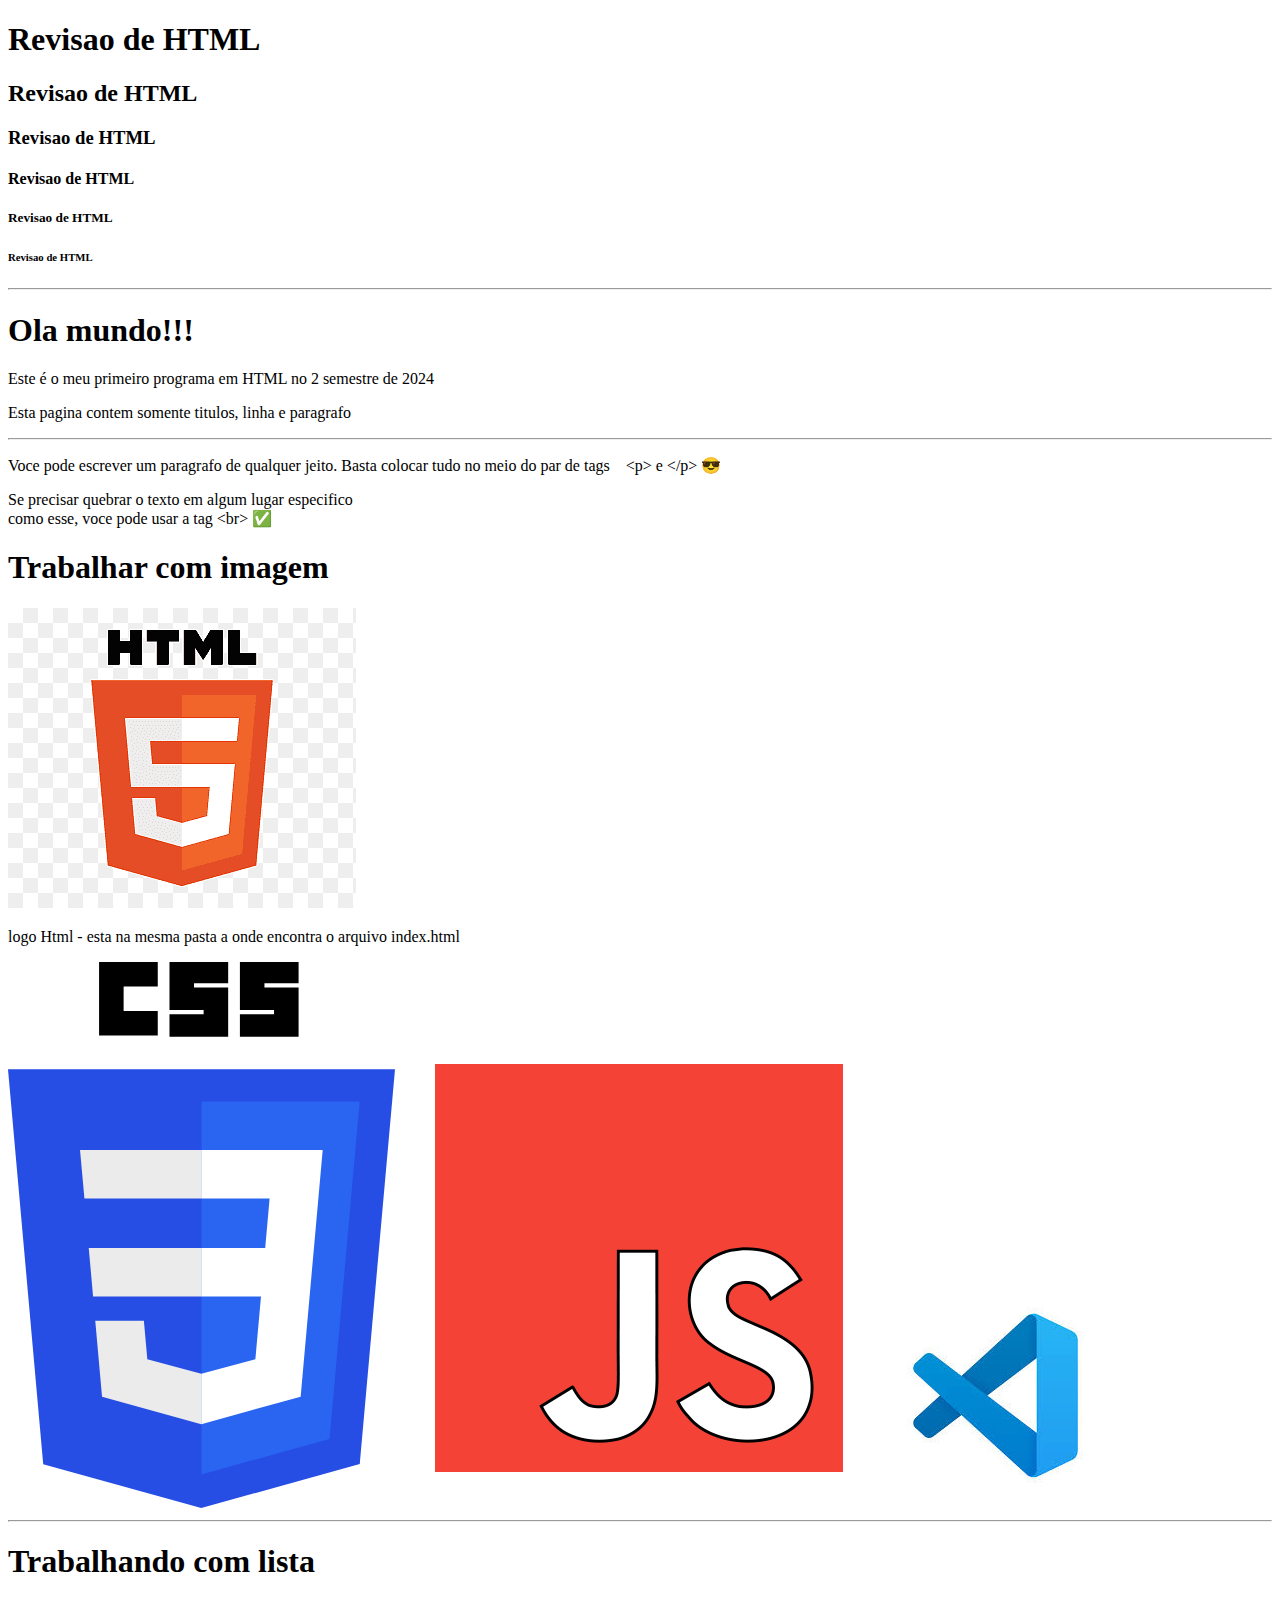
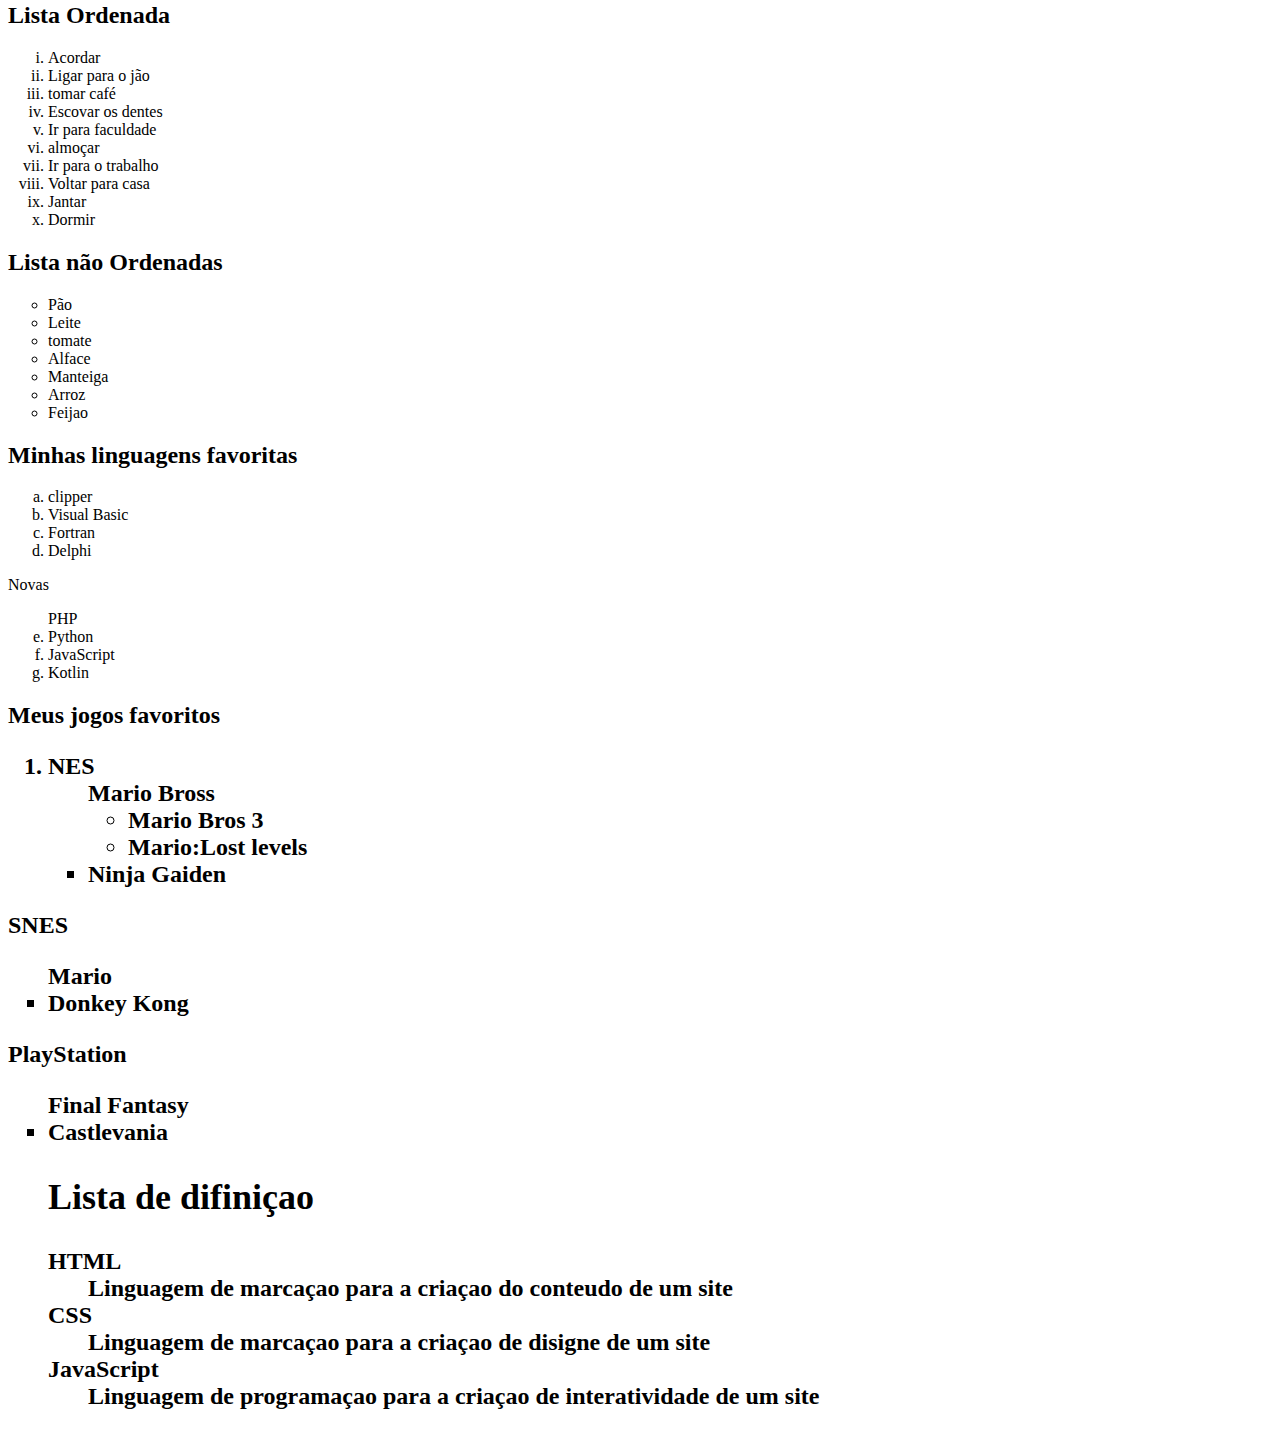
<file: index.html>
<!DOCTYPE html>
<html lang="pt-br">
<head>
    <meta charset="UTF-8">
    <meta name="viewport" content="width=device-width, initial-scale=1.0">
    <link rel="shortcut icon" href="Imagem/favicon.ico" type="image/x-icon">
    <title>Revisao HTML</title>
</head>
<body>
    <h1>Revisao de HTML</h1>
    <h2>Revisao de HTML</h2>
    <h3>Revisao de HTML</h3>
    <h4>Revisao de HTML</h4>
    <h5>Revisao de HTML</h5>
    <h6>Revisao de HTML</h6>
    <hr>

    <h1>Ola mundo!!!</h1>
    <p>Este é o meu primeiro programa em HTML no 2 semestre de 2024</p>
    <p>Esta pagina contem somente titulos, linha e paragrafo</p>
    <hr>
    <p>Voce pode escrever um paragrafo de qualquer jeito. Basta colocar tudo no meio do par de tags &nbsp;&nbsp;&nbsp;&lt;p&gt; e &lt;/p&gt; &#128526
    </p>
    <!--&nbsp; = caracter de espaço-->
    <!-- https://www.w3schools.com/charsets/ref_utf_basic_latin.asp = pagina que contem os caracteres especiais-->

    <p>Se precisar quebrar o texto em algum lugar especifico <br> como esse,
        voce pode usar a tag &lt;br&gt; &#9989
    </p>
    <h1>Trabalhar com imagem </h1>
    <img src="logo html.png" alt="">
    <p>logo Html - esta na mesma pasta a onde encontra o arquivo index.html</p>
    <img src="Imagem/logo css3.svg" alt="logo do css3">
    <img src="Imagem/logo js.gif" alt="">
    <img src="[data-uri]" alt=""
    <br><br>
    <hr>
    <h1>Trabalhando com lista</h1>
    <h2>Lista Ordenada</h2>
    <ol type="i"> <!--1 A a T i --> 
    <li>Acordar</li>
    <li>Ligar para o jão</li>
    <li>tomar café</li>
    <li>Escovar os dentes</li>
    <li>Ir para faculdade</li>
    <li>almoçar</li>
    <li>Ir para o trabalho</li>
    <li>Voltar para casa</li>
    <li>Jantar</li>
    <li>Dormir</li>
</ol>
    <h2>Lista não Ordenadas</h2>
    <ul type="circle"> <!--Lista Não Ordenadas <ul>- tipo: disc circle square-->
    <li>Pão</li>
    <li>Leite</li>
    <li>tomate</li>
    <li>Alface</li>
    <li>Manteiga</li>
    <li>Arroz</li>
    <li>Feijao</li>
    </ul>
    <h2>Minhas linguagens favoritas</h2>
    <ol type="a">
        <li>clipper</li>
        <li>Visual Basic</li>
        <li>Fortran</li>
        <li>Delphi</li>
    </ol>
    <li>Novas</li>
    <ol type="a" start="5"
   <li>PHP</li>
    <li>Python</li>
    <li>JavaScript</li>
    <li>Kotlin</li>
    </ol>
</ol>
<h2>Meus jogos favoritos</h>
<ol>
    <li>NES</li>
    <ul type="square"
    <li>Mario Bross</li>
    <ul type="circle">
        <li>Mario Bros 3</li>
        <li>Mario:Lost levels</li>
    </ul>
    <li>Ninja Gaiden</li>
    </ol>
    <li>SNES</li>
    <ul type="square"
    <li>Mario</li>
    <li>Donkey Kong</li>
</ul>
    <li>PlayStation</li>
    <ul type="square"
    <li>Final Fantasy</li>
    <li>Castlevania</li>
</ol>
<h2>Lista de difiniçao</h2>
<di>
    <dt>HTML</dt>
    <dd>Linguagem de marcaçao para a criaçao do conteudo de um site</dd>
    <dt>CSS</dt>
    <dd>Linguagem de marcaçao para a criaçao de disigne de um site</dd>
    <dt>JavaScript</dt>
    <dd>Linguagem de programaçao para a criaçao de interatividade de um site</dd>
</di>



    </body>
</body>
</html>
</file>
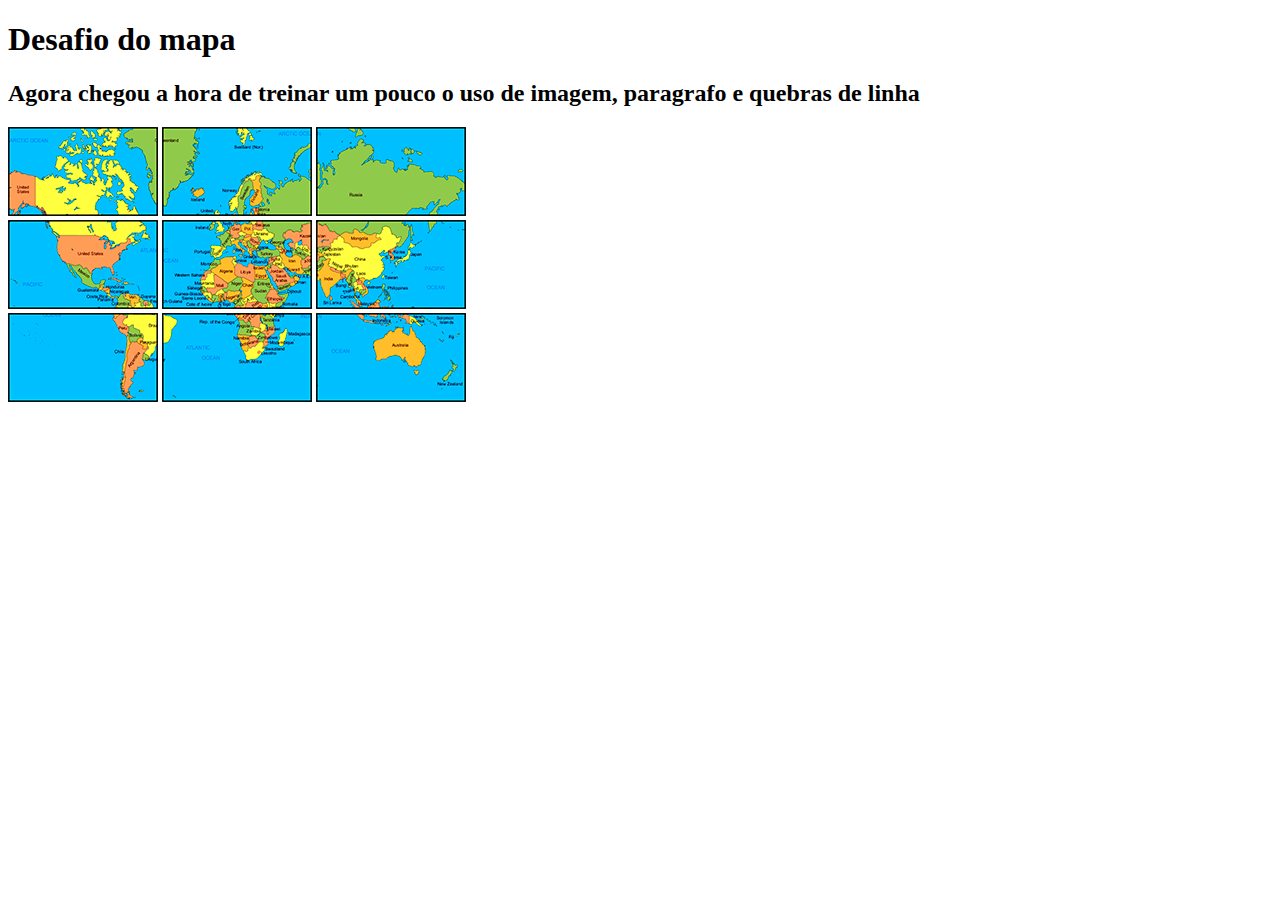
<file: desafio2/index.html>
<!DOCTYPE html>
<html lang="en">
<head>
    <meta charset="UTF-8">
    <meta name="viewport" content="width=device-width, initial-scale=1.0">
    <link rel="shortcut icon" href="[data-uri]" type="image/x-icon">
    <title>Desafio 2</title>
</head>
<body>
    <H1>Desafio do mapa</H1>
    <h2>Agora chegou a hora de treinar um pouco o uso de imagem, paragrafo e quebras de linha</h2>
    <img src="mapa03.png" alt="">
    <img src="mapa07.png" alt="">
    <img src="mapa05.png" alt="">
    <br>
    <img src="mapa09.png" alt="">
    <img src="mapa01.png" alt="">
    <img src="mapa08.png" alt="">
    <br>
    <img src="mapa06.png" alt="">
    <img src="mapa02.png" alt="">
    <img src="mapa04.png" alt="">
</body>
</html>
</file>
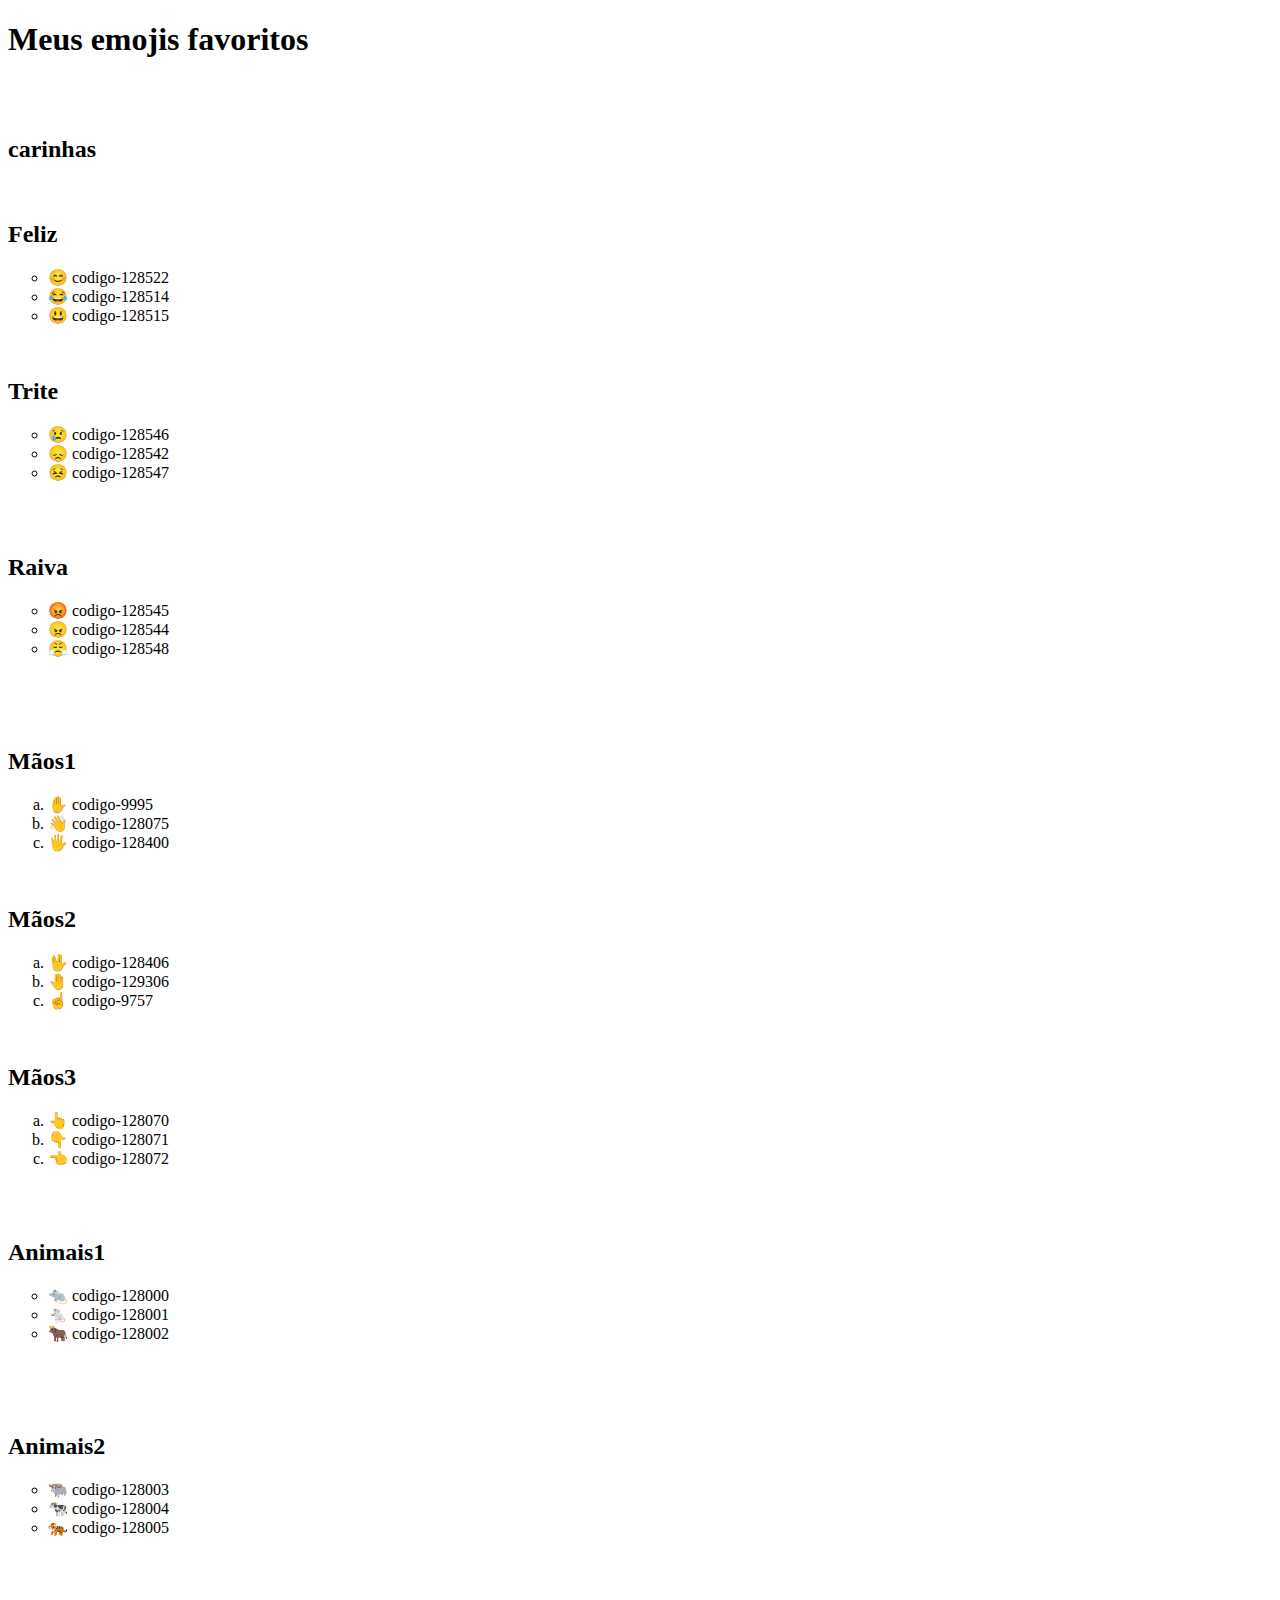
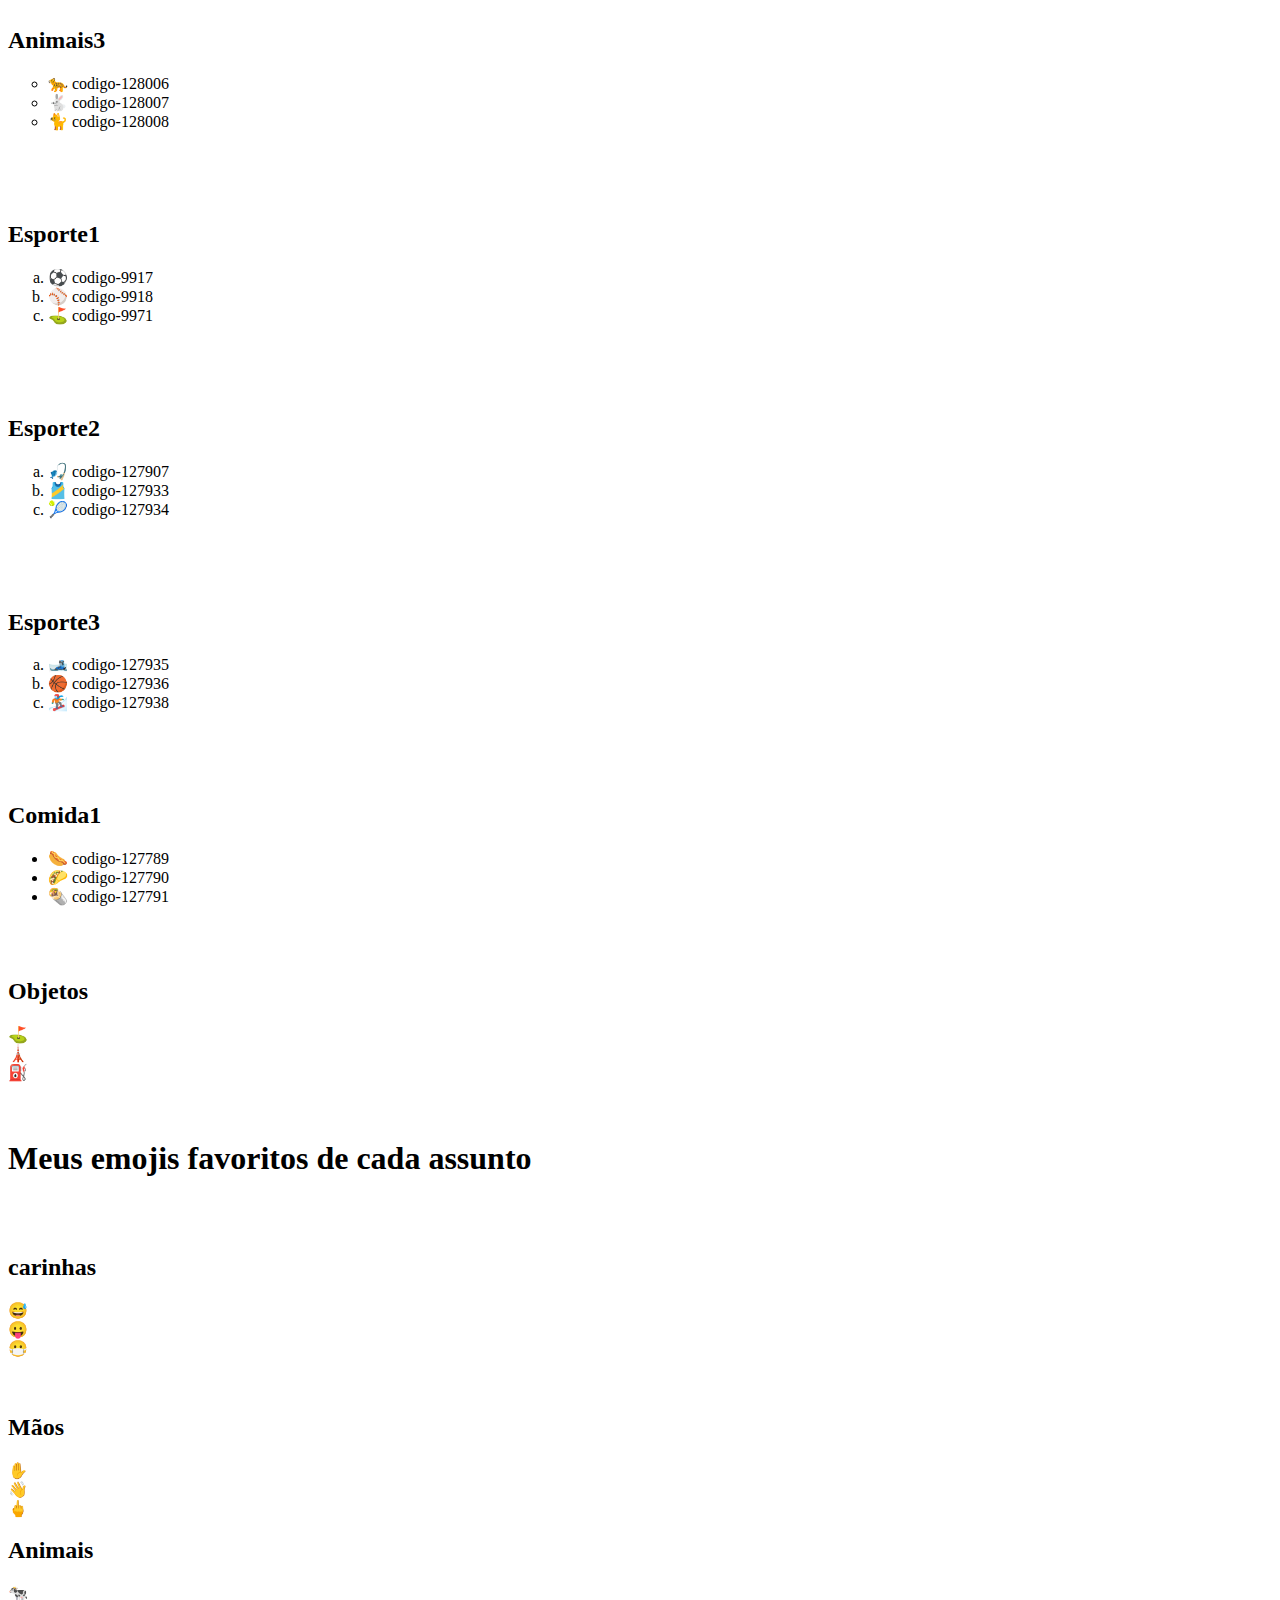
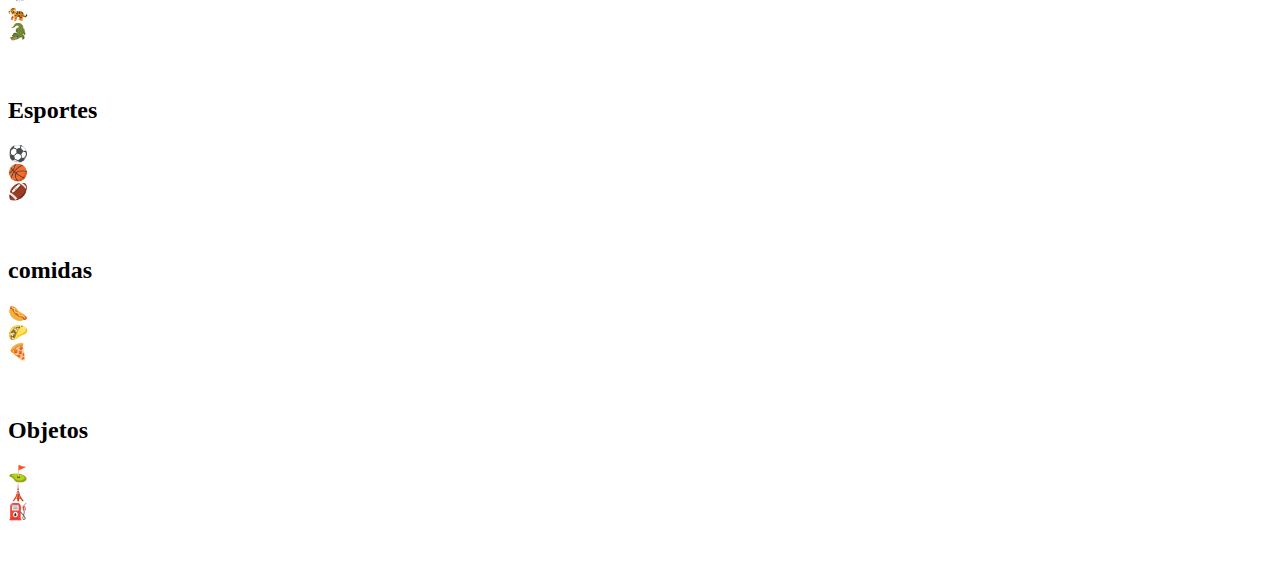
<file: Desafio3/index.html>
<!DOCTYPE html>
<html lang="en">
<head>
    <meta charset="UTF-8">
    <meta name="viewport" content="width=device-width, initial-scale=1.0">
    <title>Document</title>
</head>
<body>
    <h1>Meus emojis favoritos</h1>
    <br><br>
    <h2>carinhas</h2>
    <br>
    <h2>Feliz</h2>
    <ul type="circle">
    <li>&#128522; codigo-128522</li>
    <li>&#128514; codigo-128514</li>
    <li>&#128515; codigo-128515</li>
    </ul>
    <br><h2>Trite</h2>
    <ul type="circle">
    <li>&#128546; codigo-128546</li>
    <li>&#128542; codigo-128542</li>
    <li>&#128547; codigo-128547</li>
    </ul>
    <br>
    <br><h2>Raiva</h2>
    <ul type="circle">
    <li>&#128545; codigo-128545</li>
    <li>&#128544; codigo-128544</li>
    <li>&#128548; codigo-128548</li>
    </ul>
    <br><br>
    <br><h2>Mãos1</h2>
    <ol type="a">
    <li>&#9995; codigo-9995</li>
    <li>&#128075; codigo-128075</li>
    <li>&#128400; codigo-128400</li>
    </ol>
    <br><h2>Mãos2</h2>
    <ol type="a">
    <li>&#128406; codigo-128406</li>
    <li>&#129306; codigo-129306</li>
    <li>&#9757; codigo-9757</li>
    </ol>
    <br><h2>Mãos3</h2>
    <ol type="a">
    <li>&#128070; codigo-128070</li>
    <li>&#128071; codigo-128071</li>
    <li>&#128072; codigo-128072</li>
    </ol>
    <br>
    <br><h2>Animais1</h2>
    <ul type="circle">
    <li>&#128000; codigo-128000</li>
    <li>&#128001; codigo-128001</li>
    <li>&#128002; codigo-128002</li>
    </ul>
    <br><br>
    <br><h2>Animais2</h2>
    <ul type="circle">
    <li>&#128003; codigo-128003</li>
    <li>&#128004; codigo-128004</li>
    <li>&#128005; codigo-128005</li>
    </ul>
    <br><br>
    <br><h2>Animais3</h2>
    <ul type="circle">
    <li>&#128006; codigo-128006</li>
    <li>&#128007; codigo-128007</li>
    <li>&#128008; codigo-128008</li>
    </ul>
    <br><br>
    <br><h2>Esporte1</h2>
    <ol type="a">
    <li>&#9917; codigo-9917</li>
    <li>&#9918; codigo-9918</li>
    <li>&#9971; codigo-9971</li>
    </ol>
    <br><br>
    <br><h2>Esporte2</h2>
    <ol type="a">
    <li>&#127907; codigo-127907</li>
    <li>&#127933; codigo-127933</li>
    <li>&#127934; codigo-127934</li>
    </ol>
    <br><br>
    <br><h2>Esporte3</h2>
    <ol type="a">
    <li>&#127935; codigo-127935</li>
    <li>&#127936; codigo-127936</li>
    <li>&#127938; codigo-127938</li>
    </ol>
    <br><br>
    <br><h2>Comida1</h2>
    <ul type="a">
    <li>&#127789; codigo-127789</li>
    <li>&#127790; codigo-127790</li>
    <li>&#127791; codigo-127791</li>
    </ul>
    <br><br>
    <h2>Objetos</h2>
    <li>&#9971</li>
    <li>&#128508</li>
    <li>&#9981</li>
    <br><br>
    <h1>Meus emojis favoritos de cada assunto</h1>
    <br><br>
    <h2>carinhas</h2>
    <li>&#128517</li>
    <li>&#128539</li>
    <li>&#128567</li>
    <br><br>
    <h2>Mãos</h2>
    <li>&#9995</li>
    <li>&#128075</li>
    <li>&#128405</li>
    <h2>Animais</h2>
    <li>&#128004</li>
    <li>&#128005</li>
    <li>&#128010</li>
    <br><br>
    <h2>Esportes</h2>
    <li>&#9917</li>
    <li>&#127936</li>
    <li>&#127944</li>
    <br><br>
    <h2>comidas</h2>
    <li>&#127789</li>
    <li>&#127790</li>
    <li>&#127829</li>
    <br><br>
    <h2>Objetos</h2>
    <li>&#9971</li>
    <li>&#128508</li>
    <li>&#9981</li>
    <br><br>
</body>
</html>
</file>
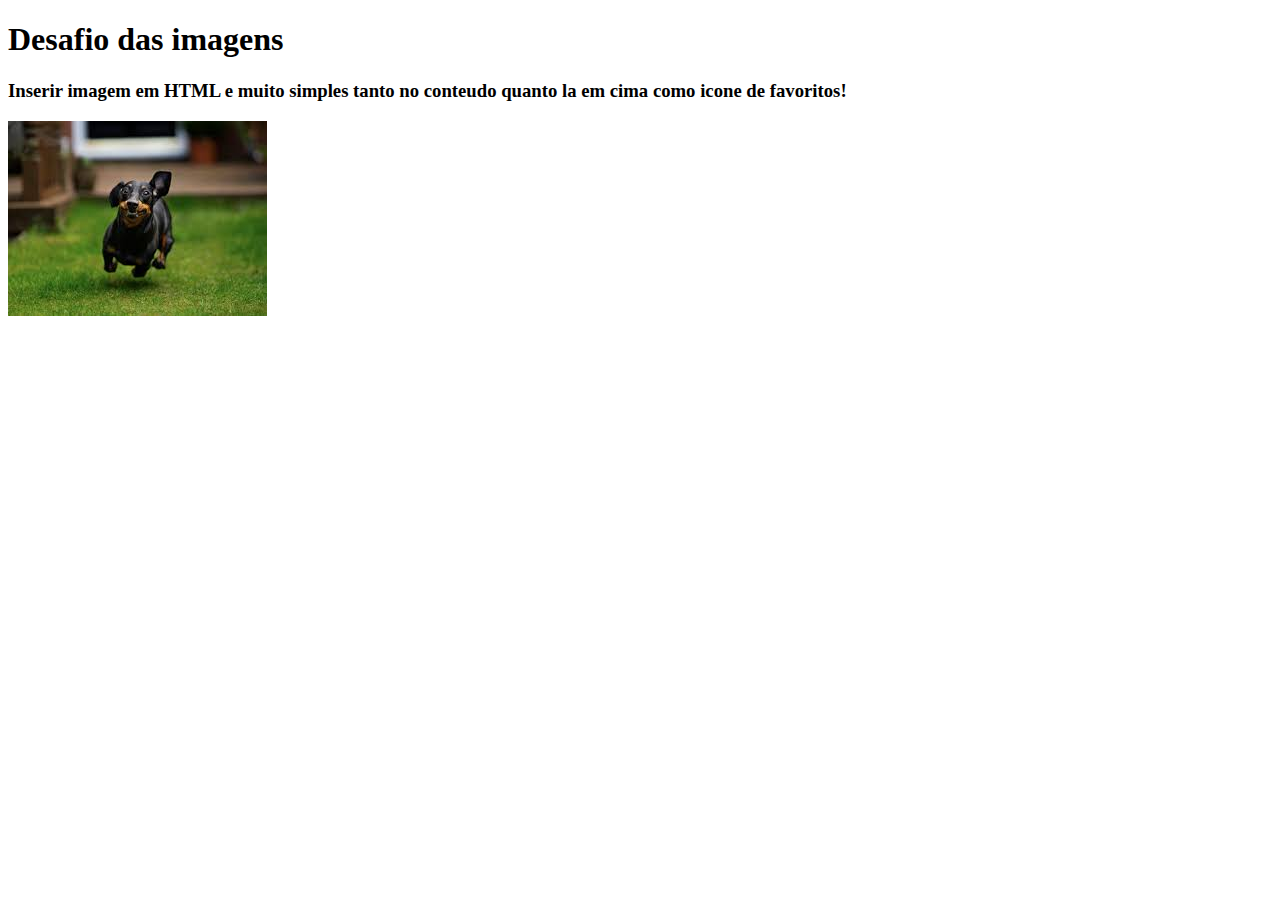
<file: Imagem/Desafio/index.html>
<!DOCTYPE html>
<html lang="bt-br">
<head>
    <meta charset="UTF-8">
    <meta name="viewport" content="width=device-width, initial-scale=1.0">
    <link rel="shortcut icon" href="[data-uri]" type="image/x-icon">
    <title>Desafio</title>
</head>
<body>
    <h1>Desafio das imagens</h1>
    <h3>Inserir imagem em HTML e muito simples tanto no conteudo quanto la em cima como icone de favoritos! </h3>
     
    <img src="[data-uri]" alt="">
</body>
</html>
</file>
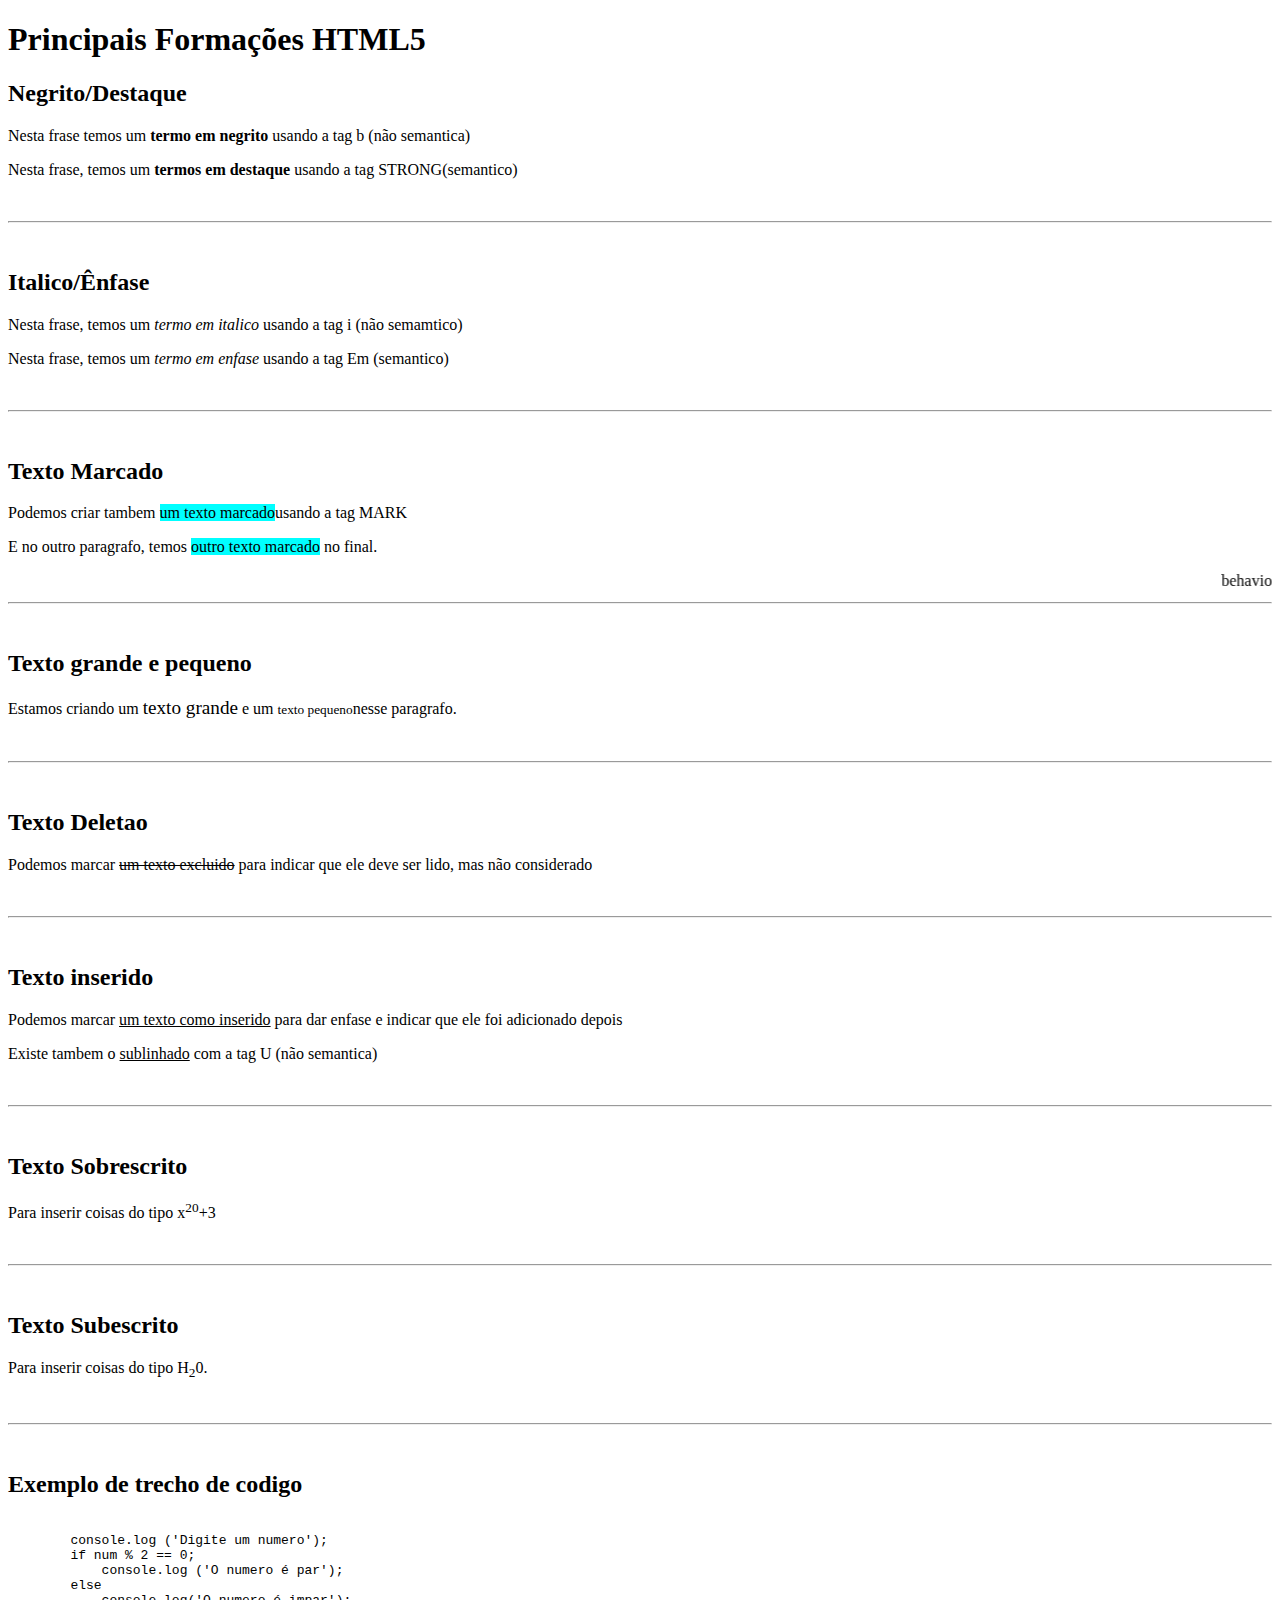
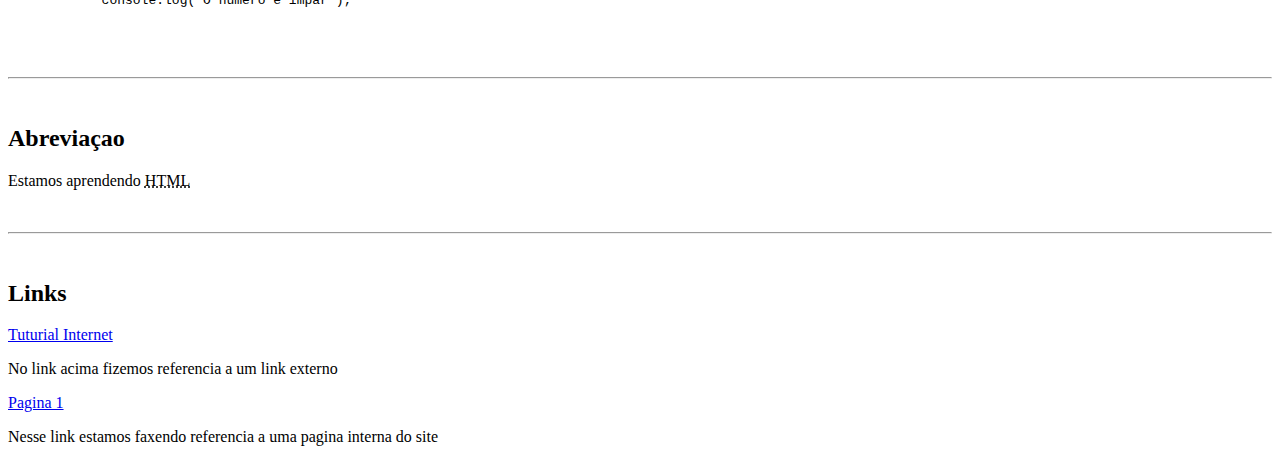
<file: index2.html>
<!DOCTYPE html>
<html lang="pt-br">
<head>
    <meta charset="UTF-8">
    <meta name="viewport" content="width=device-width, initial-scale=1.0">
    <title>Document</title>
    <style>
        mark{
            background-color: aqua;
        }
    </style>
</head>
<body>
    <h1>Principais Formações HTML5</h1>
    <h2>Negrito/Destaque</h2>
    <p>Nesta frase temos um <b>termo em negrito</b> usando a tag b (não semantica)</p>
    <p>Nesta frase, temos um <strong>termos em destaque</strong> usando a tag STRONG(semantico)</p>
    <br><hr><br>
    <h2>Italico/Ênfase</h2>
    <p>Nesta frase, temos um <i>termo em italico</i> usando a tag i (não semamtico)</p>
    <p>Nesta frase, temos um <em>termo em enfase</em> usando a tag Em (semantico)</p>
    <br><hr><br>
    <h2>Texto Marcado</h2>
    <p>Podemos criar tambem <mark>um texto marcado</mark>usando a tag MARK</p>
    <p>E no outro paragrafo, temos <mark>outro texto marcado</mark> no final.</p>

    <!--Os valores possiveis são scroll, slide e alternate. Se nenhum 
    valor for especifico, o valor padrao sera scroll.
    direction: os possiveis valores sao: left,right, up, & down.
    Se nenhum valor for especifico, o valor padrao sera"left"-->
    <marquee> behavior="alternate" direction="Raiva">O elemento html MARQUE é usado para inserir uma area de rolagem de texto
        "scrolling" , similar a um latreiro.</marquee>
        <br><hr><br>
        <h2>Texto grande e pequeno</h2>
        <p>Estamos criando um <big>texto grande</big> e um
        <small>texto pequeno</small>nesse paragrafo.</p>
        <br><hr><br>
        <h2>Texto Deletao</h2>
        <p>Podemos marcar <del>um texto excluido</del> para indicar
        que ele deve ser lido, mas não considerado</p>
        <br><hr><br>
        <h2>Texto inserido</h2>
        <p>Podemos marcar <ins>um texto como inserido</ins> para dar enfase e indicar que ele foi adicionado depois</p>
        <p>Existe tambem o <u>sublinhado</u> com a tag U (não semantica)</p>
        <br><hr><br>
        <h2>Texto Sobrescrito</h2>
        <p>Para inserir coisas do tipo x<sup>20</sup>+3</p>
        <br><hr><br>
        <h2>Texto Subescrito</h2>
        <p>Para inserir coisas do tipo H<sub>2</sub>0.</p>
        <br><hr><br>
        <h2>Exemplo de trecho de codigo</h2>
        <!--code: delimita um texto informando que é um codigo de programaçao
        pre: indica que o texto informado deve seguir a pre formataçao do texto-->
        <pre>
            <code>
        console.log ('Digite um numero');
        if num % 2 == 0;
            console.log ('O numero é par');
        else
            console.log('O numero é impar');
        </code>
        </pre>

        <br><hr><br>
        <h2>Abreviaçao</h2>
        <p>Estamos aprendendo <abbr title="Linguagem de Marcaçao de texto">HTML</abbr></p>
        <br><hr><br>
        <h2>Links</h2>
        <a href="https://www.w3schools.com" target="_self">Tuturial Internet</a>
        <p>No link acima fizemos referencia a um link  externo</p>
        <a href="index.html" target="_self">Pagina 1</a>
        <p>Nesse link estamos faxendo referencia a uma pagina interna do site</p>

</body>
</html>
</file>
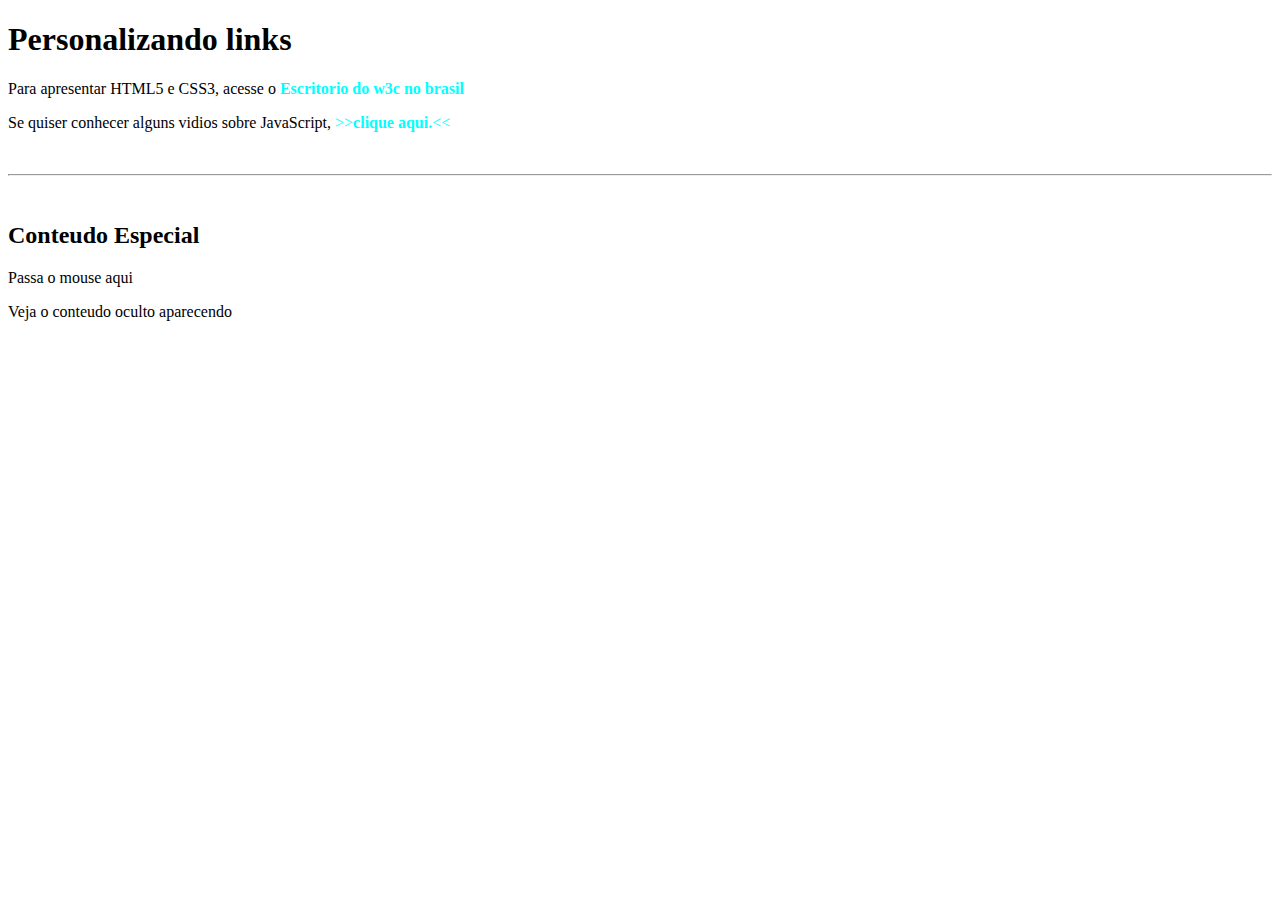
<file: index4.html>
<!DOCTYPE html>
<html lang="pt-br">
<head>
    <meta charset="UTF-8">
    <meta name="viewport" content="width=device-width, initial-scale=1.0">
    <link rel="stylesheet" href="style.css">
    <title>Personalizando um link</title>
</head>
<body>
    <h1>Personalizando links</h1>
    <p>Para apresentar HTML5 e CSS3, acesse o <a href="http://www.w3c.br" target="_blank">Escritorio do w3c no brasil</a></p>
    <p>
        Se quiser conhecer alguns vidios sobre JavaScript, <a href="https://videojs.com" class="especial" target="_blank">clique aqui.</a>
    </p>
    <br><hr><br>
    <h2>Conteudo Especial</h2>
    <div>
        Passa o mouse aqui
        <p>SURPRESSAAAAAA</p>
    </div>
    <p>Veja o conteudo oculto aparecendo</p>
    


</body>
</html>
</file>
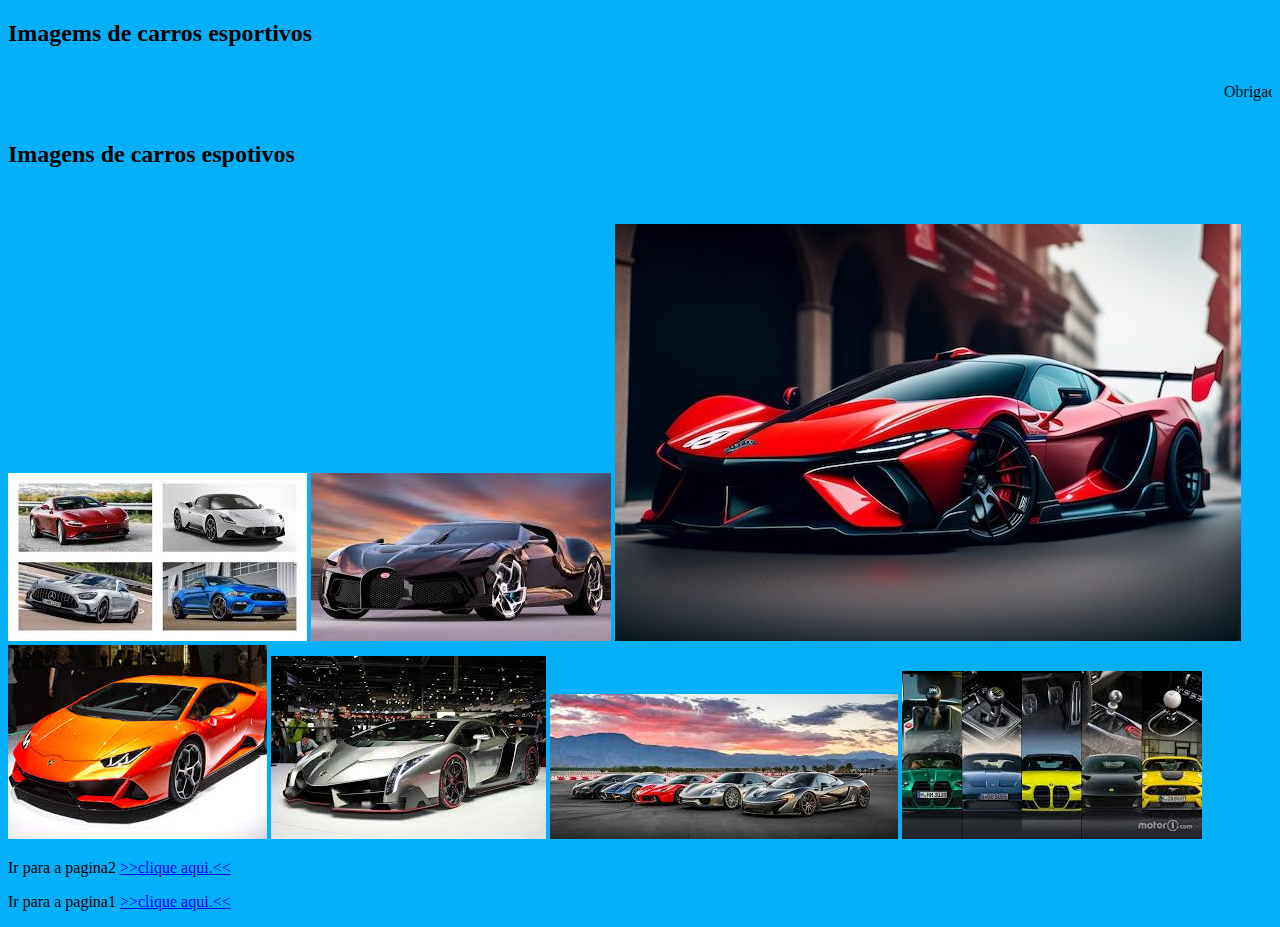
<file: Desafio4/index3.html>
<!DOCTYPE html>
<html lang="pt-br">
<head>
    <meta charset="UTF-8">
    <meta name="viewport" content="width=device-width, initial-scale=1.0">
    <link rel="shortcut icon" href="Imagem/carros.jpg" type="image/x-icon">
    <link rel="stylesheet" href="style.css">
    <title>Desafio4</title>
</head>
<body>
    <h2>Imagems de carros esportivos</h2>
    <div>
    
    <marquee><p>Obrigado por ver tudo espero q tenha gostado!</p></marquee>
    </div>
    <h2>Imagens de carros espotivos</h2>
    <br><br>
    <img src="Imagem/carros1.jpg" alt="">
    <img src="Imagem/carros.jpg" alt="">
    <img src="Imagem/carros2.jpg" alt="">
    <img src="Imagem/images.jpg" alt="">
    <img src="Imagem/images (1).jpg" alt="">
    <img src="Imagem/download (1).jpg" alt="">
    <img src="Imagem/download (2).jpg" alt="">
    <p>Ir para a pagina2 <a href="index2.html" class="especial" target="_blank">clique aqui.</a></p>
    <p>Ir para a pagina1 <a href="index1.html" class="especial" target="_blank">clique aqui.</a></p>
</body>
</html>
</file>
<file: style.css>
a{
    font-weight: bold;
    text-decoration: none;
    color: aqua;
}

a:visited{
    color: brown;
}

a:hover{
    text-decoration: underline;
}

.especial:hover{
    color: blue;
    background-color: black;
    text-decoration: none;
}

    .especial::before{
        content: '>>';
        font-weight: lighter;
    }

    .especial::after{
        content: '<<';
        font-weight: lighter;
    }

    div > p{
        display: none;
    }

    div:hover > p{
        display: block;
        background-color: aqua;
    }
</file>
<file: Desafio4/style.css>
body {
    background-color: rgb(4, 176, 250);
}

.especial:hover{
    color: blue;
    background-color: black;
    text-decoration: none;
}

    .especial::before{
        content: '>>';
        font-weight: lighter;
    }

    .especial::after{
        content: '<<';
        font-weight: lighter;
    }

    div > p{
        display: none;
    }

    div:hover > p{
        display: block;
        background-color: aqua;
    }
</file>
